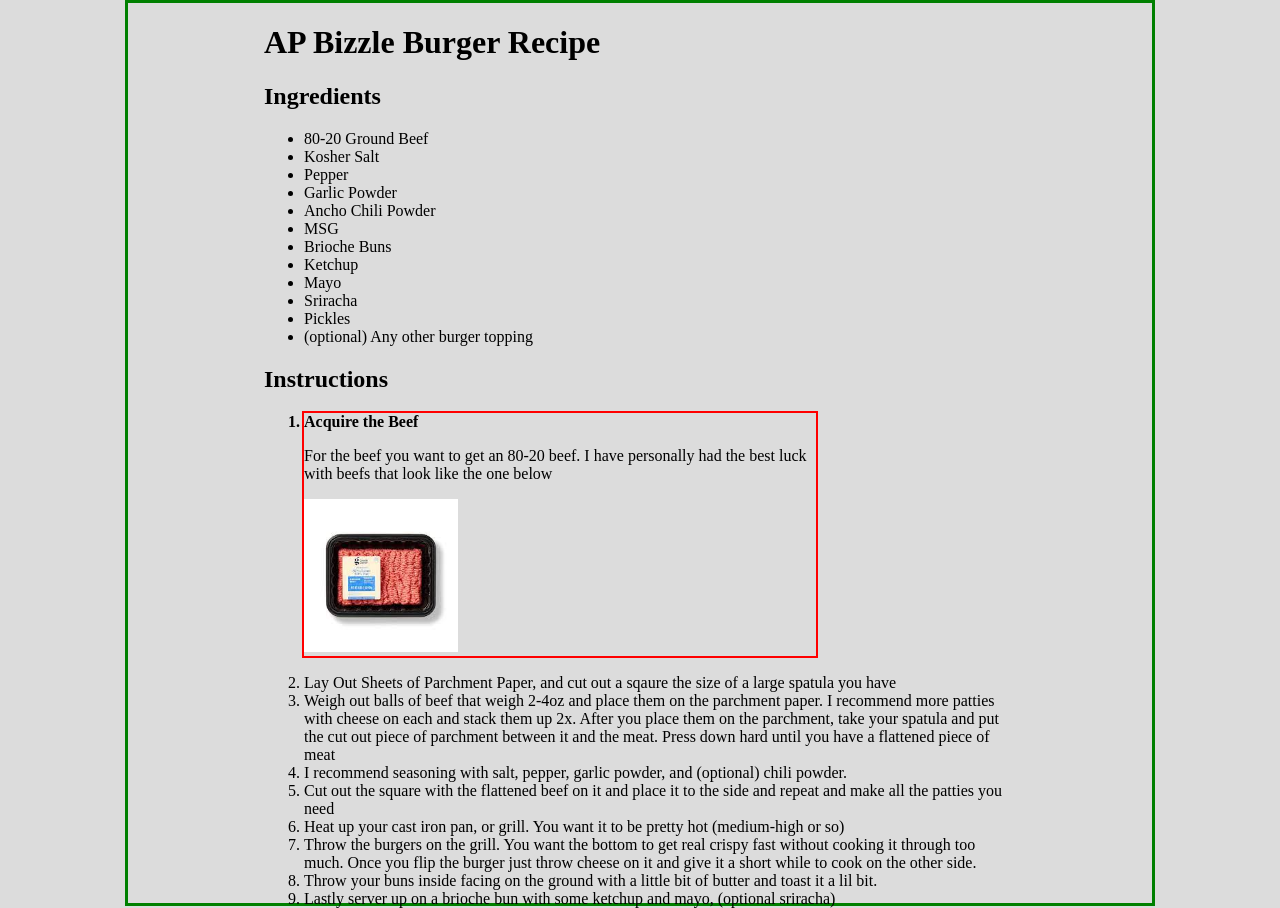
<file: index.html>
<!DOCTYPE html>
<html lang="en">
    <head>
        <title>APBizzle Burger Recipe</title>
        <meta charset="utf-8">
        <link rel="stylesheet" href="style.css"/>

    </head>
    <body>
        <h1>
            AP Bizzle Burger Recipe
        </h1>
        <p>
            <h2>Ingredients</h2>
            <ul>
                <li>80-20 Ground Beef</li>
                <li>Kosher Salt</li>
                <li>Pepper</li>
                <li>Garlic Powder</li>
                <li>Ancho Chili Powder</li>
                <li>MSG</li>
                <li>Brioche Buns</li>
                <li>Ketchup</li>
                <li>Mayo</li>
                <li>Sriracha</li>
                <li>Pickles</li>
                <li>(optional) Any other burger topping</li>
            </ul>
        </p>
        
        <p>
            <h2>Instructions</h2>
            <ol>
                <div class="liBlock"> 
                    <li>Acquire the Beef</li>
                    <p>For the beef you want to get an 80-20 beef. I have personally had the best luck with beefs that look like the one below</p>
                    <img src="[data-uri]" alt="Ground Beef"/>
                </div>
                <br>
                <div>
                    <li>Lay Out Sheets of Parchment Paper, and cut out a sqaure the size of a large spatula you have</li>
                </div>
                <li>Weigh out balls of beef that weigh 2-4oz and place them on the parchment paper. I recommend more patties with cheese on each and stack them up 2x.  After you place them on the parchment, take your spatula and put the cut out piece of parchment between it and the meat. Press down hard until you have a flattened piece of meat</li>
                <li>I recommend seasoning with salt, pepper, garlic powder, and (optional) chili powder.</li>
                <li>Cut out the square with the flattened beef on it and place it to the side and repeat and make all the patties you need</li>
                <li>Heat up your cast iron pan, or grill. You want it to be pretty hot (medium-high or so)</li>
                <li>Throw the burgers on the grill.  You want the bottom to get real crispy fast without cooking it through too much. Once you flip the burger just throw cheese on it and give it a short while to cook on the other side.</li>
                <li>Throw your buns inside facing on the ground with a little bit of butter and toast it a lil bit.</li>
                <li>Lastly server up on a brioche bun with some ketchup and mayo, (optional sriracha) </li>
            </ol>
        </p>
    </body>
</html>
</file>
<file: style.css>
html {
    background-color: gainsboro;
    margin: auto;
    height: 100%;
    width: 60%;
    border: 3px solid green;
    padding: 0 10vw;
}
.liBlock {
    outline: 2px solid red;
    max-width: 40vw;
}
.liBlock li {
    font-weight: bolder;
}
.liBlock img {
    width: 30%;
    height: auto;
}
</file>
